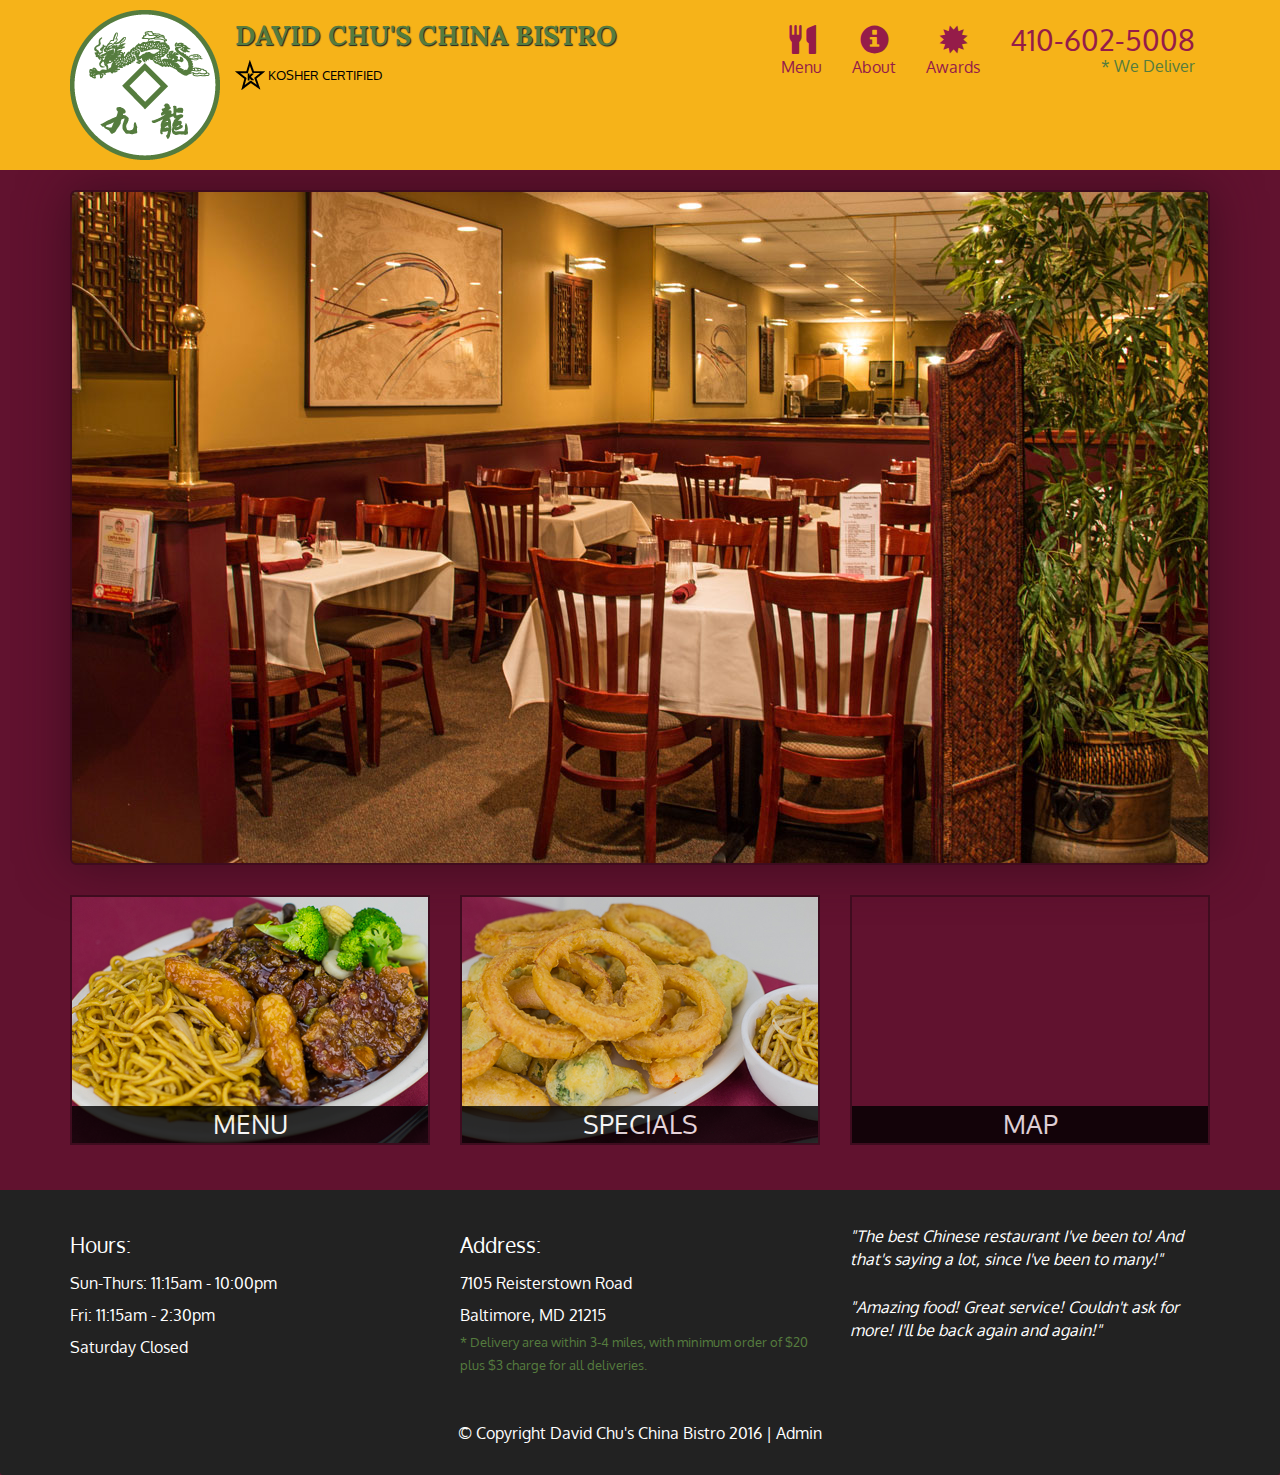
<file: index.html>
<!DOCTYPE html>
<html lang="en">
  <head>
    <meta charset="utf-8">
    <meta http-equiv="X-UA-Compatible" content="IE=edge">
    <meta name="viewport" content="width=device-width, initial-scale=1">
    <title>David Chu's China Bistro</title>
    <link href='https://fonts.googleapis.com/css?family=Oxygen:400,300,700' rel='stylesheet' type='text/css'>
    <link href='https://fonts.googleapis.com/css?family=Lora' rel='stylesheet' type='text/css'>
    <link rel="stylesheet" href="css/bootstrap.min.css">
    <link rel="stylesheet" href="css/restaurant.css">
    <link rel="stylesheet" href="css/common.css">
  </head>
  <body ng-app="restaurant" ng-strict-di>

    <!-- Fixed position loading indicator -->
    <loading class="loading-indicator"></loading>

    <header>
      <nav id="header-nav" class="navbar navbar-default">
        <div class="container">
          <div class="navbar-header">
            <a href="index.html" class="pull-left visible-md visible-lg">
              <div id="logo-img" alt="Logo image"></div>
            </a>

            <div class="navbar-brand">
              <a href="index.html"><h1>David Chu's China Bistro</h1></a>
              <p>
              <img src="images/star-k-logo.png" alt="Kosher certification">
              <span>Kosher Certified</span>
              </p>
            </div>

            <button id="navbarToggle" type="button" class="navbar-toggle collapsed" data-toggle="collapse" data-target="#collapsable-nav" aria-expanded="false">
              <span class="sr-only">Toggle navigation</span>
              <span class="icon-bar"></span>
              <span class="icon-bar"></span>
              <span class="icon-bar"></span>
            </button>
          </div>

          <div id="collapsable-nav" class="collapse navbar-collapse">
            <ul id="nav-list" class="nav navbar-nav navbar-right">
              <li id="navHomeButton" class="visible-xs">
                <a href="index.html">
                  <span class="glyphicon glyphicon-home"></span> Home</a>
              </li>
              <li id="navMenuButton" ui-sref-active="active">
                <a ui-sref="public.menu">
                  <span class="glyphicon glyphicon-cutlery"></span><br class="hidden-xs"> Menu</a>
              </li>
              <li>
                <a href="#">
                  <span class="glyphicon glyphicon-info-sign"></span><br class="hidden-xs"> About</a>
              </li>
              <li>
                <a href="#">
                  <span class="glyphicon glyphicon-certificate"></span><br class="hidden-xs"> Awards</a>
              </li>
              <li id="phone" class="hidden-xs">
                <a href="tel:410-602-5008">
                  <span>410-602-5008</span></a><div>* We Deliver</div>
              </li>
            </ul><!-- #nav-list -->
          </div><!-- .collapse .navbar-collapse -->
        </div><!-- .container -->
      </nav><!-- #header-nav -->
    </header>

    <div id="call-btn" class="visible-xs">
      <a class="btn" href="tel:410-602-5008">
        <span class="glyphicon glyphicon-earphone"></span>
        410-602-5008
      </a>
    </div>
    <div id="xs-deliver" class="text-center visible-xs">* We Deliver</div>

    <ui-view>
      <div class="text-center initial-loading">
        <h2>Loading Site...</h2>
      </div>
    </ui-view>

    <footer class="panel-footer">
      <div class="container">
        <div class="row">
          <section id="hours" class="col-sm-4">
            <span>Hours:</span><br>
            Sun-Thurs: 11:15am - 10:00pm<br>
            Fri: 11:15am - 2:30pm<br>
            Saturday Closed
            <hr class="visible-xs">
          </section>
          <section id="address" class="col-sm-4">
            <span>Address:</span><br>
            7105 Reisterstown Road<br>
            Baltimore, MD 21215
            <p>* Delivery area within 3-4 miles, with minimum order of $20 plus $3 charge for all deliveries.</p>
            <hr class="visible-xs">
          </section>
          <section id="testimonials" class="col-sm-4">
            <p>"The best Chinese restaurant I've been to! And that's saying a lot, since I've been to many!"</p>
            <p>"Amazing food! Great service! Couldn't ask for more! I'll be back again and again!"</p>
          </section>
        </div>
        <div class="text-center">
          &copy; Copyright David Chu's China Bistro 2016 |
          <a ui-sref="admin.auth">Admin</a></div>
      </div>
    </footer>

    <!-- Libs -->
    <script src="lib/jquery-2.1.4.min.js"></script>
    <script src="lib/bootstrap.min.js"></script>
    <script src="lib/angular.min.js"></script>
    <script src="lib/angular-ui-router.min.js"></script>

    <!-- Main Restaurant Module -->
    <script src="src/restaurant.module.js"></script>

    <!-- Common Module -->
    <script src="src/common/common.module.js"></script>
    <script src="src/common/loading/loading.component.js"></script>
    <script src="src/common/loading/loading.interceptor.js"></script>
    <script src="src/common/menu.service.js"></script>

    <!-- Public Module -->
    <script src="src/public/public.module.js"></script>
    <script src="src/public/public.routes.js"></script>
    <script src="src/public/menu/menu.controller.js"></script>
    <script src="src/public/menu-category/menu-category.component.js"></script>
    <script src="src/public/menu-items/menu-items.controller.js"></script>
    <script src="src/public/menu-item/menu-item.component.js"></script>

    <!-- ADMIN SITE -->

    <!--Application files -->

  </body>

</html>
</file>
<file: css/restaurant.css>
body {
  font-size: 16px;
  color: #fff;
  background-color: #61122f;
  font-family: 'Oxygen', sans-serif;
}

.initial-loading {
  margin-top: 60px;
}

/** HEADER **/
#header-nav {
  background-color: #f6b319;
  border-radius: 0;
  border: 0;
}

#logo-img {
  background: url('../images/restaurant-logo_large.png') no-repeat;
  width: 150px;
  height: 150px;
  margin: 10px 15px 10px 0;
}

.navbar-brand {
  padding-top: 25px;
}
.navbar-brand h1 { /* Restaurant name */
  font-family: 'Lora', serif;
  color: #557c3e;
  font-size: 1.5em;
  text-transform: uppercase;
  font-weight: bold;
  text-shadow: 1px 1px 1px #222;
  margin-top: 0;
  margin-bottom: 0;
  line-height: .75;
}
.navbar-brand a:hover, .navbar-brand a:focus {
  text-decoration: none;
}
.navbar-brand p { /* Kosher cert */
  color: #000;
  text-transform: uppercase;
  font-size: .7em;
  margin-top: 15px;
}
.navbar-brand p span { /* Star-K */
  vertical-align: middle;
}

#nav-list {
  margin-top: 10px;
}
#nav-list a {
  color: #951C49;
  text-align: center;
}
#nav-list a:hover {
  background: #E7E7E7;
}
#nav-list a span {
  font-size: 1.8em;
}

#phone {
  margin-top: 5px;
}
#phone a { /* Phone number */
  text-align: right;
  padding-bottom: 0;
}
#phone div { /* We Deliver */
  color: #557c3e;
  text-align: right;
  padding-right: 15px;
}

.navbar-header button.navbar-toggle, .navbar-header .icon-bar {
  border: 1px solid #61122f;
}
.navbar-header button.navbar-toggle {
  clear: both;
  margin-top: -30px;
}
/* END HEADER */

/* FOOTER */
.panel-footer {
  margin-top: 30px;
  padding-top: 35px;
  padding-bottom: 30px;
  background-color: #222;
  border-top: 0;
}
.panel-footer div.row {
  margin-bottom: 35px;
}
#hours, #address {
  line-height: 2;
}
#hours > span, #address > span {
  font-size: 1.3em;
}
#address p {
  color: #557c3e;
  font-size: .8em;
  line-height: 1.8;
}
#testimonials {
  font-style: italic;
}
#testimonials p:nth-child(2) {
  margin-top: 25px;
}
a[ui-sref="admin.auth"] {
  color: #fff;
}
/* END FOOTER */

/********** Medium devices only **********/
@media (min-width: 992px) and (max-width: 1199px) {
  /* Header */
  #logo-img {
    background: url('../images/restaurant-logo_medium.png') no-repeat;
    width: 100px;
    height: 100px;
    margin: 5px 5px 5px 0;
  }
  /* End Header */
}


/********** Extra small devices only **********/
@media (max-width: 767px) {
  /* Header */
  .navbar-brand {
    padding-top: 10px;
    height: 80px;
  }
  .navbar-brand h1 { /* Restaurant name */
    padding-top: 10px;
    font-size: 5vw; /* 1vw = 1% of viewport width */
  }
  .navbar-brand p { /* Kosher cert */
    font-size: .6em;
    margin-top: 12px;
  }
  .navbar-brand p img { /* Star-K */
    height: 20px;
  }

  #collapsable-nav a { /* Collapsed nav menu text */
    font-size: 1.2em;
  }
  #collapsable-nav a span { /* Collapsed nav menu glyph */
    font-size: 1em;
    margin-right: 5px;
  }

  #call-btn > a {
    font-size: 1.5em;
    display: block;
    margin: 0 20px;
    padding: 10px;
    border: 2px solid #fff;
    background-color: #f6b319;
    color: #951c49;
  }
  #xs-deliver {
    margin-top: 5px;
    font-size: .7em;
    letter-spacing: .1em;
    text-transform: uppercase;
  }
  /* End Header */

  /* Footer */
  .panel-footer section {
    margin-bottom: 30px;
    text-align: center;
  }
  .panel-footer section:nth-child(3) {
    margin-bottom: 0; /* margin already exists on the whole row */
  }
  .panel-footer section hr {
    width: 50%;
  }
  /* End Footer */
}


/********** Super extra small devices Only :-) (e.g., iPhone 4) **********/
@media (max-width: 479px) {
  /* Header */
  .navbar-brand h1 { /* Restaurant name */
    padding-top: 5px;
    font-size: 6vw;
  }
  /* End Header */
}
</file>
<file: css/common.css>
.loading-indicator {
    display: block;
    width: 70px;
    position: fixed;
    left: 0;
    right: 0;
    margin: 0 auto;
    top: 40%;
    z-index: 100;
    background-color: #FFF;
}

.loading-indicator img {
    width: 70px;
    background-color: #FFF;
}

.ui-view-placeholder {
    margin-top: 60px;
}
</file>
